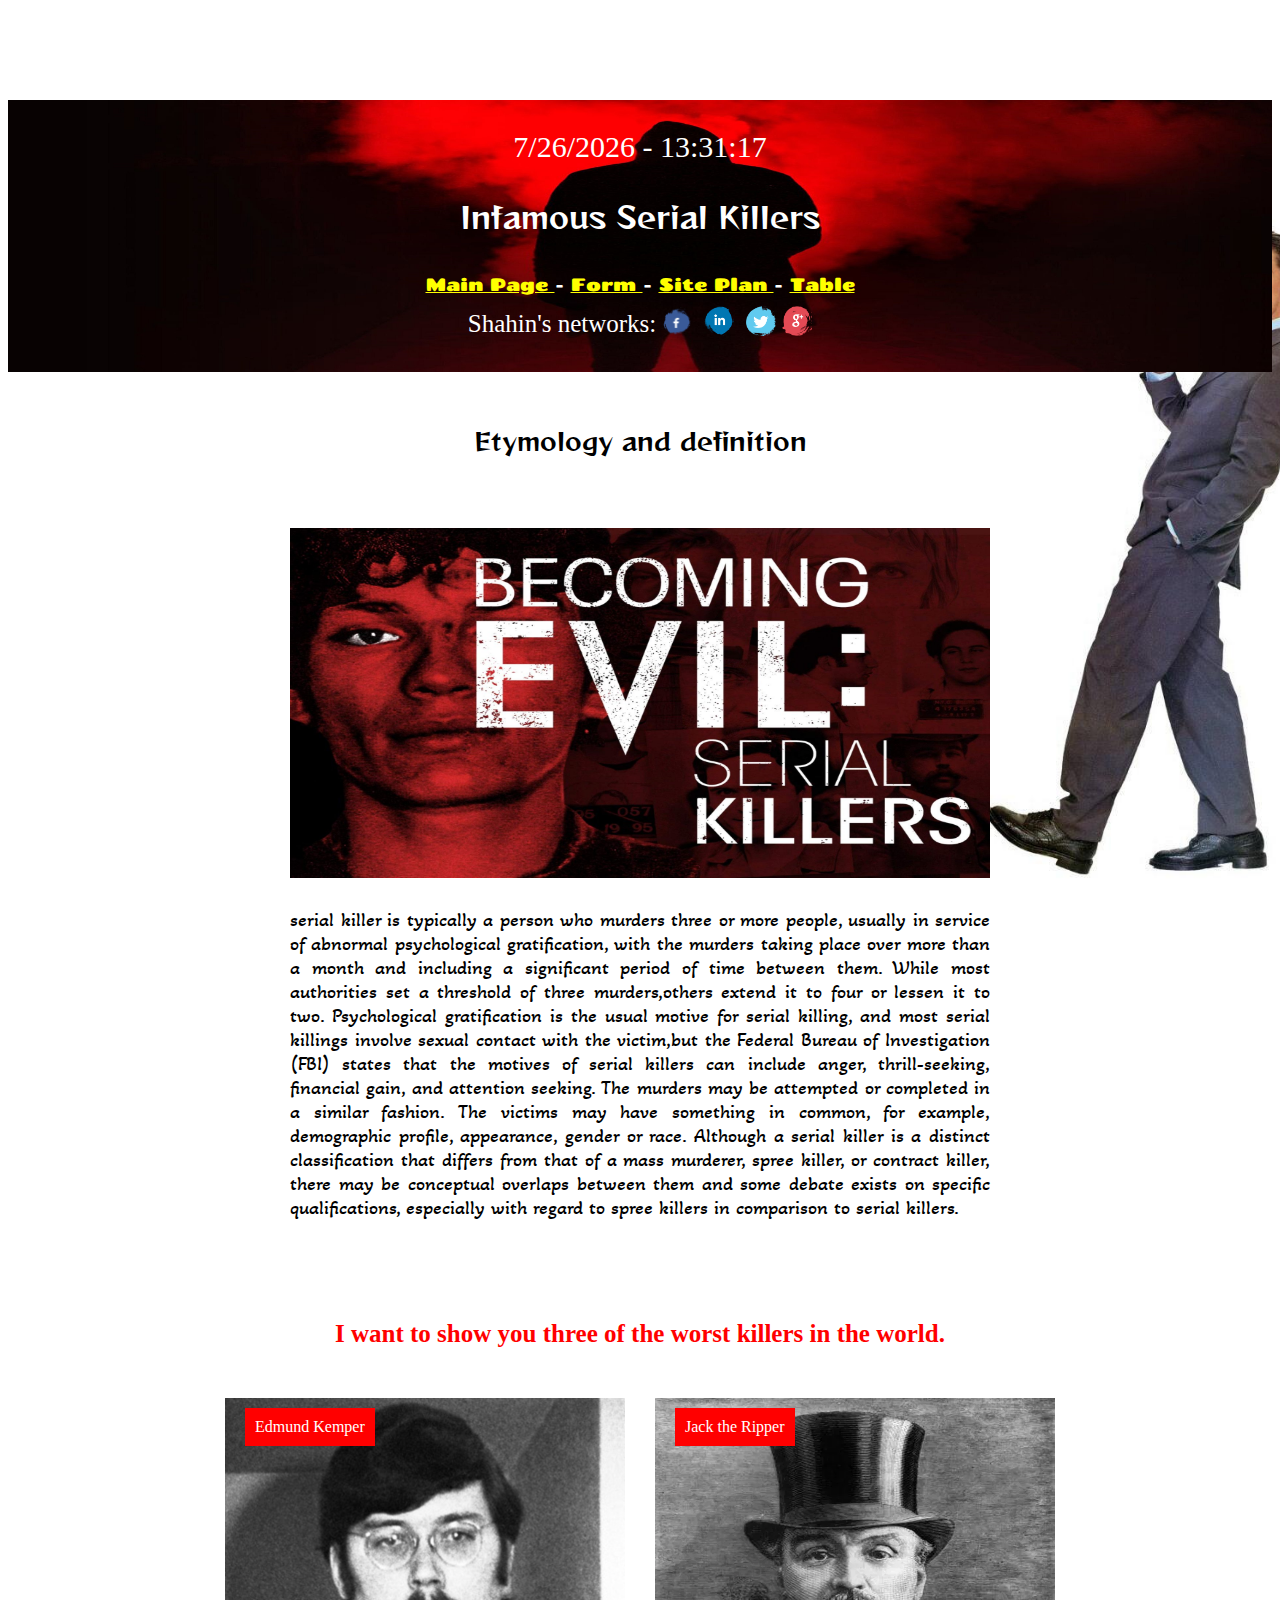
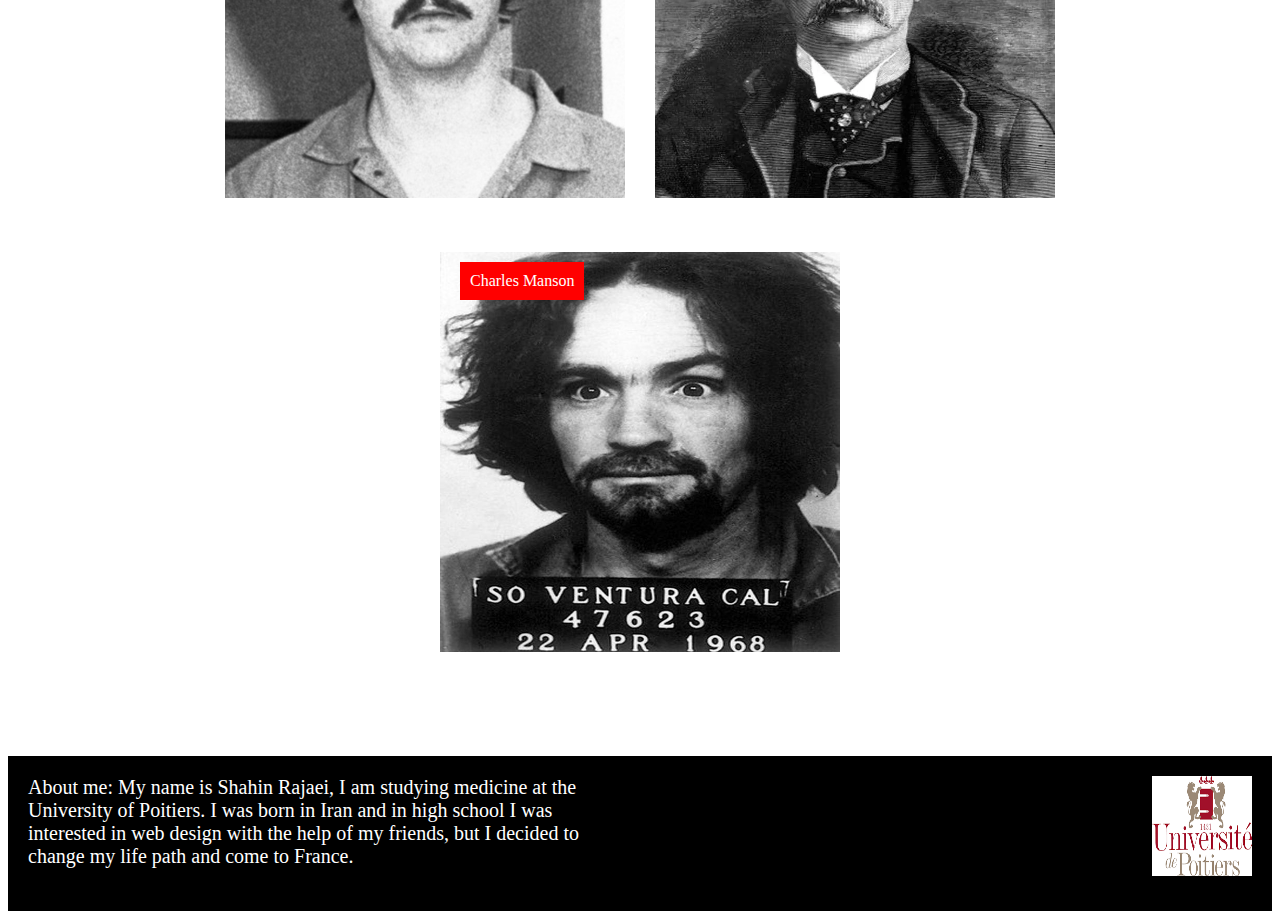
<file: index.html>
<!DOCTYPE html>
<html lang="en">
  <head>
    <meta charset="UTF-8" />
    <meta http-equiv="X-UA-Compatible" content="IE=edge" />
    <meta name="viewport" content="width=device-width, initial-scale=1.0" />
    <link
      rel="stylesheet"
      type="text/css"
      title="primary style"
      href="styles/home.css"
    />
    <!-- To change the stylesheet in firefox go to View tab and change the page style. -->
    <link
      rel="stylesheet"
      type="text/css"
      title="alternate style"
      href="styles/home-alternate.css"
    />
    <script src="javascripts/home.js"></script>
    <script src="javascripts/index.js"></script>
    <script src="javascripts/script.js"></script>
    <title>Shahin Rajaie Website</title>
  </head>
  <body onload="showTime()">
    <div class="header">
      <div id="date" class="dateAndTime"></div>
      <div class="title">
        <p id="code">Infamous Serial Killers</p>
      </div>
      <div class="pages">
        <span>
          <a href="index.html" class="pageLink"> Main Page </a>
        </span>
        <span> - </span>
        <span>
          <a href="Content/Forms/form.html" class="pageLink"> Form </a>
        </span>
        <span> - </span>
        <span>
          <a href="Content/Miscellaneous/plan.html" class="pageLink">
            Site Plan
          </a>
        </span>
        <span> - </span>
        <span>
          <a href="Content/Miscellaneous/table.html" class="pageLink">
            Table
          </a>
        </span>
      </div>
      <div class="networksContainer">
        <span> Shahin's networks: </span>
        <span>
          <button onclick="openLink('http://www.facebook.com/Rajaei.shahin')">
            <img class="icon" src="./images/facebook.png" alt="facebookIcon" />
          </button>
        </span>
        <span>
          <button
            onclick="openLink('http://linkedin.com/in/shahin-rajaei-251469168')"
          >
            <img class="icon" src="./images/linkedin.png" alt="linkedinIcon" />
          </button>
        </span>
        <span>
          <button onclick="openLink('https://twitter.com/vilsoon10')">
            <img class="icon" src="./images/twitter.png" alt="twitterIcon" />
          </button>
        </span>
        <span>
          <a href="mailto:shahin.rajaei@etu.univ-poitiers.fr"
            ><img alt="email to google" class="icon" src="images/gmail.png"
          /></a>
        </span>
      </div>
    </div>
    <div class="container">
      <div class="contentTitle">Etymology and definition</div>
      <img src="./images/title.jpg" alt="titleImage" class="titleImage" />
      <div class="description">
        serial killer is typically a person who murders three or more people,
        usually in service of abnormal psychological gratification, with the
        murders taking place over more than a month and including a significant
        period of time between them. While most authorities set a threshold of
        three murders,others extend it to four or lessen it to two.
        Psychological gratification is the usual motive for serial killing, and
        most serial killings involve sexual contact with the victim,but the
        Federal Bureau of Investigation (FBI) states that the motives of serial
        killers can include anger, thrill-seeking, financial gain, and attention
        seeking. The murders may be attempted or completed in a similar fashion.
        The victims may have something in common, for example, demographic
        profile, appearance, gender or race. Although a serial killer is a
        distinct classification that differs from that of a mass murderer, spree
        killer, or contract killer, there may be conceptual overlaps between
        them and some debate exists on specific qualifications, especially with
        regard to spree killers in comparison to serial killers.
      </div>
      <div class="imagesTitle">
        I want to show you three of the worst killers in the world.
      </div>
      <div class="images">
        <div class="singleImage">
          <a href="Content/Collection/edmund.html" class="imageButton">
            <img alt="kemberg" class="killerImage" src="./images/kemper.jpg" />
            <div class="killerName">Edmund Kemper</div>
          </a>
        </div>
        <div class="singleImage">
          <a href="Content/Collection/jack.html" class="imageButton">
            <img
              alt="jacktherip"
              class="killerImage"
              src="./images/jackTheRipper.webp"
              style="margin-left: 30px"
            />
            <div class="killerName" style="left: 50px">Jack the Ripper</div>
          </a>
        </div>
        <div class="singleImage" style="margin-top: 30px">
          <a href="Content/Collection/charles.html" class="imageButton">
            <img
              alt="charlez manson"
              class="killerImage"
              src="./images/manson.jpg"
            />
            <div class="killerName">Charles Manson</div>
          </a>
        </div>
      </div>
      <div class="footer">
        <div class="footerText">
          About me: My name is Shahin Rajaei, I am studying medicine at the
          University of Poitiers. I was born in Iran and in high school I was
          interested in web design with the help of my friends, but I decided to
          change my life path and come to France.
          <br />
          <br />
        </div>
        <div>
          <img
            src="./images/uniLogo.png"
            alt="uniLogo"
            style="height: 100px; width: 100px"
          />
        </div>
      </div>
    </div>
  </body>
</html>
</file>
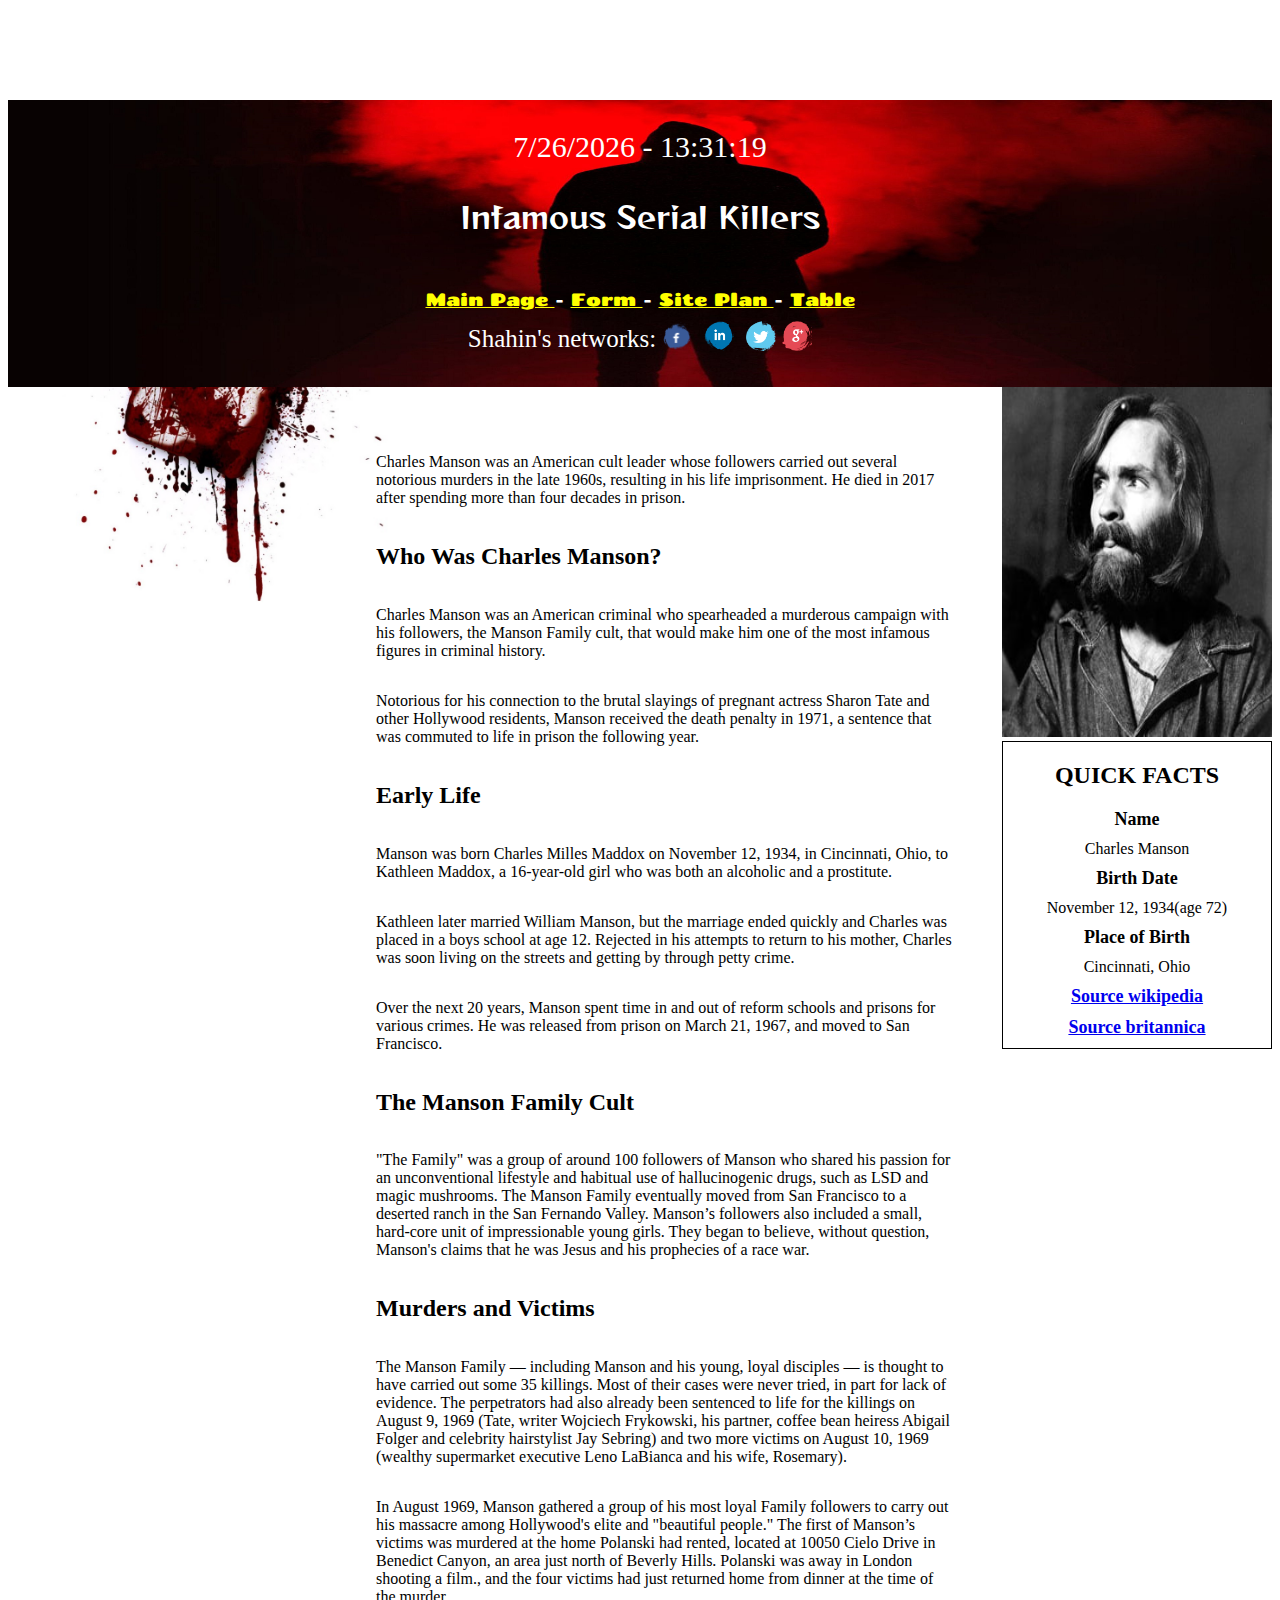
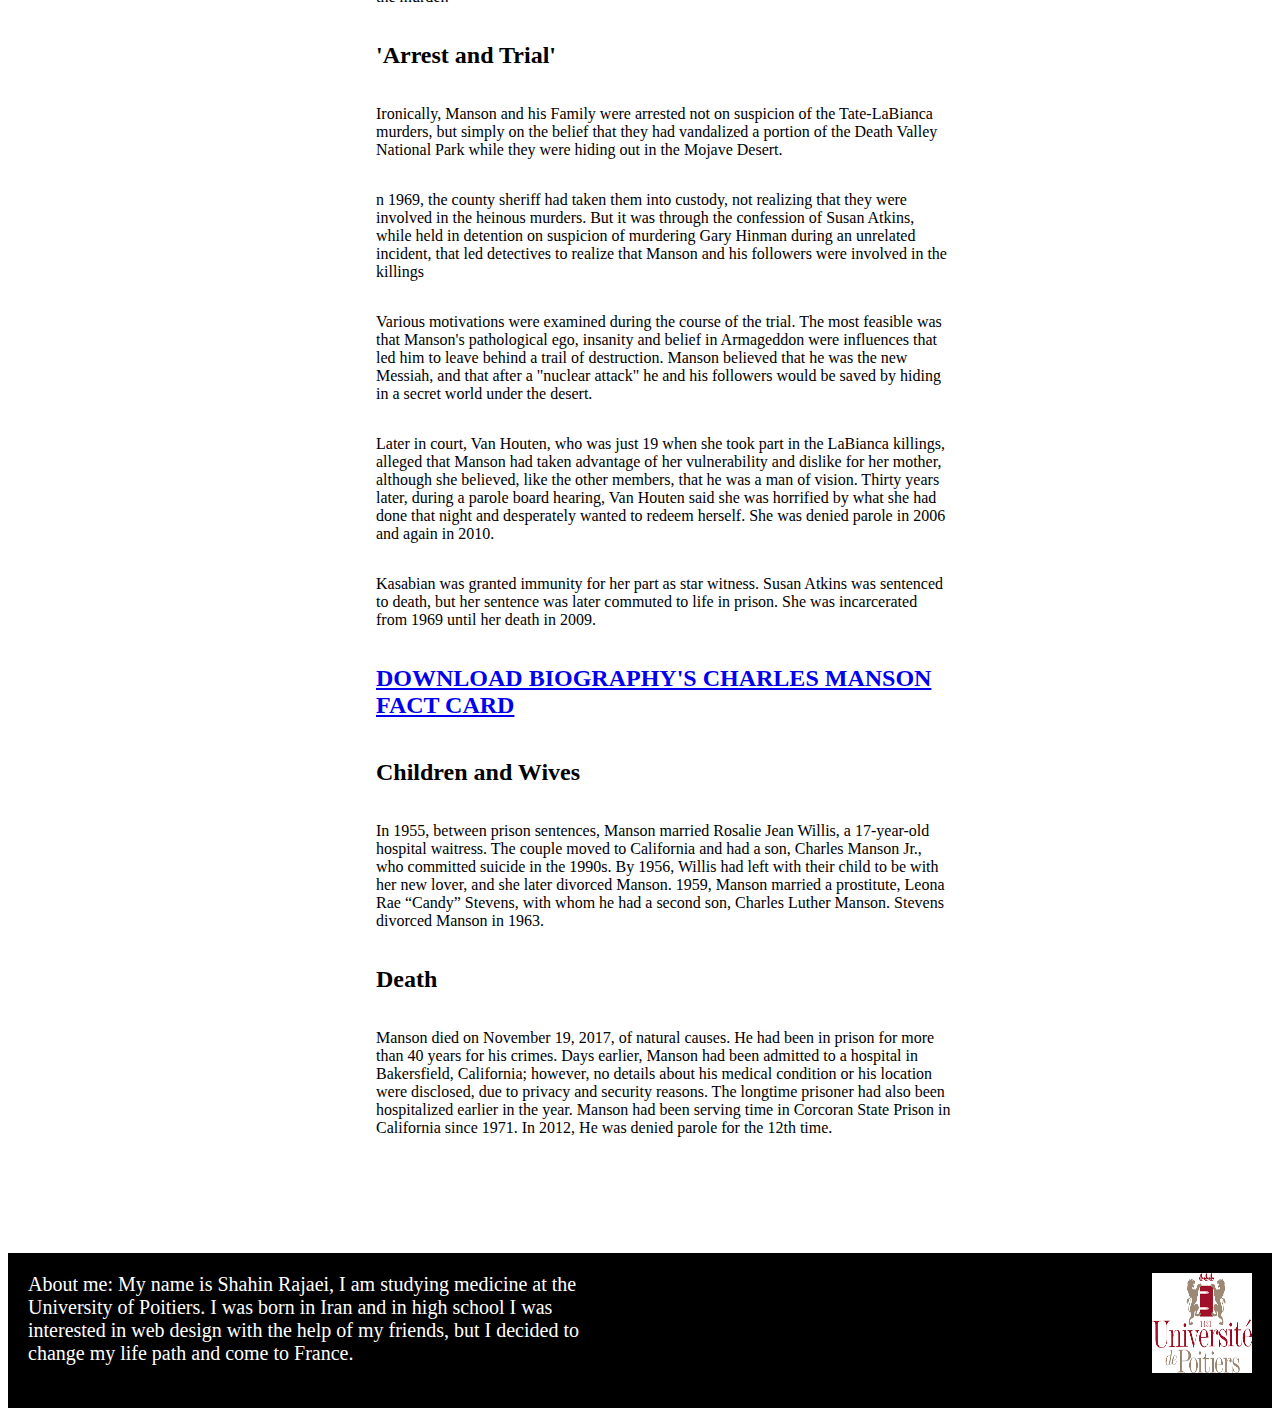
<file: Content/Collection/charles.html>
<!DOCTYPE html>
<html lang="en">
  <head>
    <meta charset="UTF-8" />
    <meta http-equiv="X-UA-Compatible" content="IE=edge" />
    <meta name="viewport" content="width=device-width, initial-scale=1.0" />
    <link rel="stylesheet" href="../../styles/content.css" />
    <script src="../../javascripts/home.js"></script>
    <script src="../../javascripts/index.js"></script>
    <title>Shahin Rajaie Website</title>
  </head>
  <body onload="showTime()">
    <div class="header">
      <div id="date" class="dateAndTime"></div>
      <div class="title">
        <p id="code">Infamous Serial Killers</p>
      </div>
      <div class="pages">
        <span>
          <a href="../../index.html" class="pageLink"> Main Page </a>
        </span>
        <span> - </span>
        <span>
          <a href="../../Content/Forms/form.html" class="pageLink"> Form </a>
        </span>
        <span> - </span>
        <span>
          <a href="../../Content/Miscellaneous/plan.html" class="pageLink">
            Site Plan
          </a>
        </span>
        <span> - </span>
        <span>
          <a href="../../Content/Miscellaneous/table.html" class="pageLink">
            Table
          </a>
        </span>
      </div>
      <script src="../../javascripts/script.js"></script>
      <div class="networksContainer">
        <span> Shahin's networks: </span>
        <span>
          <button onclick="openLink('http://www.facebook.com/Rajaei.shahin')">
            <img
              class="icon"
              src="../../images/facebook.png"
              alt="facebookIcon"
            />
          </button>
        </span>
        <span>
          <button
            onclick="openLink('http://linkedin.com/in/shahin-rajaei-251469168')"
          >
            <img
              class="icon"
              src="../../images/linkedin.png"
              alt="linkedinIcon"
            />
          </button>
        </span>
        <span>
          <button onclick="openLink('https://twitter.com/vilsoon10')">
            <img
              class="icon"
              src="../../images/twitter.png"
              alt="twitterIcon"
            />
          </button>
        </span>
        <span>
          <a href="mailto:shahin.rajaei@etu.univ-poitiers.fr"
            ><img
              alt="email to google"
              class="icon"
              src="../../images/gmail.png"
          /></a>
        </span>
      </div>
    </div>
    <div class="container">
      <div class="containerText">
        <p>
          Charles Manson was an American cult leader whose followers carried out
          several notorious murders in the late 1960s, resulting in his life
          imprisonment. He died in 2017 after spending more than four decades in
          prison.
        </p>
        <h2>Who Was Charles Manson?</h2>
        <p>
          Charles Manson was an American criminal who spearheaded a murderous
          campaign with his followers, the Manson Family cult, that would make
          him one of the most infamous figures in criminal history.
        </p>
        <p>
          Notorious for his connection to the brutal slayings of pregnant
          actress Sharon Tate and other Hollywood residents, Manson received the
          death penalty in 1971, a sentence that was commuted to life in prison
          the following year.
        </p>
        <h2>Early Life</h2>
        <p>
          Manson was born Charles Milles Maddox on November 12, 1934, in
          Cincinnati, Ohio, to Kathleen Maddox, a 16-year-old girl who was both
          an alcoholic and a prostitute.
        </p>
        <p>
          Kathleen later married William Manson, but the marriage ended quickly
          and Charles was placed in a boys school at age 12. Rejected in his
          attempts to return to his mother, Charles was soon living on the
          streets and getting by through petty crime.
        </p>
        <p>
          Over the next 20 years, Manson spent time in and out of reform schools
          and prisons for various crimes. He was released from prison on March
          21, 1967, and moved to San Francisco.
        </p>
        <h2>The Manson Family Cult</h2>
        <p>
          "The Family" was a group of around 100 followers of Manson who shared
          his passion for an unconventional lifestyle and habitual use of
          hallucinogenic drugs, such as LSD and magic mushrooms. The Manson
          Family eventually moved from San Francisco to a deserted ranch in the
          San Fernando Valley. Manson’s followers also included a small,
          hard-core unit of impressionable young girls. They began to believe,
          without question, Manson's claims that he was Jesus and his prophecies
          of a race war.
        </p>
        <h2>Murders and Victims</h2>
        <p>
          The Manson Family — including Manson and his young, loyal disciples —
          is thought to have carried out some 35 killings. Most of their cases
          were never tried, in part for lack of evidence. The perpetrators had
          also already been sentenced to life for the killings on August 9, 1969
          (Tate, writer Wojciech Frykowski, his partner, coffee bean heiress
          Abigail Folger and celebrity hairstylist Jay Sebring) and two more
          victims on August 10, 1969 (wealthy supermarket executive Leno
          LaBianca and his wife, Rosemary).
        </p>
        <p>
          In August 1969, Manson gathered a group of his most loyal Family
          followers to carry out his massacre among Hollywood's elite and
          "beautiful people." The first of Manson’s victims was murdered at the
          home Polanski had rented, located at 10050 Cielo Drive in Benedict
          Canyon, an area just north of Beverly Hills. Polanski was away in
          London shooting a film., and the four victims had just returned home
          from dinner at the time of the murder.
        </p>
        <h2>'Arrest and Trial'</h2>
        <p>
          Ironically, Manson and his Family were arrested not on suspicion of
          the Tate-LaBianca murders, but simply on the belief that they had
          vandalized a portion of the Death Valley National Park while they were
          hiding out in the Mojave Desert.
        </p>
        <p>
          n 1969, the county sheriff had taken them into custody, not realizing
          that they were involved in the heinous murders. But it was through the
          confession of Susan Atkins, while held in detention on suspicion of
          murdering Gary Hinman during an unrelated incident, that led
          detectives to realize that Manson and his followers were involved in
          the killings
        </p>
        <p>
          Various motivations were examined during the course of the trial. The
          most feasible was that Manson's pathological ego, insanity and belief
          in Armageddon were influences that led him to leave behind a trail of
          destruction. Manson believed that he was the new Messiah, and that
          after a "nuclear attack" he and his followers would be saved by hiding
          in a secret world under the desert.
        </p>
        <p>
          Later in court, Van Houten, who was just 19 when she took part in the
          LaBianca killings, alleged that Manson had taken advantage of her
          vulnerability and dislike for her mother, although she believed, like
          the other members, that he was a man of vision. Thirty years later,
          during a parole board hearing, Van Houten said she was horrified by
          what she had done that night and desperately wanted to redeem herself.
          She was denied parole in 2006 and again in 2010.
        </p>
        <p>
          Kasabian was granted immunity for her part as star witness. Susan
          Atkins was sentenced to death, but her sentence was later commuted to
          life in prison. She was incarcerated from 1969 until her death in
          2009.
        </p>
        <a
          href="https://images.saymedia-content.com/.image/cs_srgb,dpr_1.0,q_80/MTY2NzA1NzY1NzkxMzExMTQw/charlesmanson_facts_desktop.jpg"
          class="imageButton"
        >
          <h2 class="killerName">
            DOWNLOAD BIOGRAPHY'S CHARLES MANSON FACT CARD
          </h2>
        </a>
        <h2>Children and Wives</h2>
        <p>
          In 1955, between prison sentences, Manson married Rosalie Jean Willis,
          a 17-year-old hospital waitress. The couple moved to California and
          had a son, Charles Manson Jr., who committed suicide in the 1990s. By
          1956, Willis had left with their child to be with her new lover, and
          she later divorced Manson. 1959, Manson married a prostitute, Leona
          Rae “Candy” Stevens, with whom he had a second son, Charles Luther
          Manson. Stevens divorced Manson in 1963.
        </p>
        <h2>Death</h2>
        <p>
          Manson died on November 19, 2017, of natural causes. He had been in
          prison for more than 40 years for his crimes. Days earlier, Manson had
          been admitted to a hospital in Bakersfield, California; however, no
          details about his medical condition or his location were disclosed,
          due to privacy and security reasons. The longtime prisoner had also
          been hospitalized earlier in the year. Manson had been serving time in
          Corcoran State Prison in California since 1971. In 2012, He was denied
          parole for the 12th time.
        </p>
      </div>
      <div class="rightPane">
        <img
          src="../../images/charles_manson.jpg"
          alt="kemperImage"
          style="height: 350px; width: 270px"
        />
        <div class="info">
          <h2>QUICK FACTS</h2>
          <div class="infoTitle">Name</div>
          <div class="infoDetail">Charles Manson</div>
          <div class="infoTitle">Birth Date</div>
          <div class="infoDetail">November 12, 1934(age 72)</div>
          <div class="infoTitle">Place of Birth</div>
          <div class="infoDetail">Cincinnati, Ohio</div>
          <a
            href="https://en.wikipedia.org/wiki/Charles_Manson"
            class="imageButton"
          >
            <div class="infoTitle">Source wikipedia</div>
          </a>
          <a
            href="https://www.britannica.com/biography/Charles-Manson"
            class="imageButton"
          >
            <div class="infoTitle">Source britannica</div>
          </a>
        </div>
      </div>
    </div>
    <div class="footer">
      <div class="footerText">
        About me: My name is Shahin Rajaei, I am studying medicine at the
        University of Poitiers. I was born in Iran and in high school I was
        interested in web design with the help of my friends, but I decided to
        change my life path and come to France.
        <br />
        <br />
      </div>
      <div>
        <img
          src="../../images/uniLogo.png"
          alt="uniLogo"
          style="height: 100px; width: 100px"
        />
      </div>
    </div>
  </body>
</html>
</file>
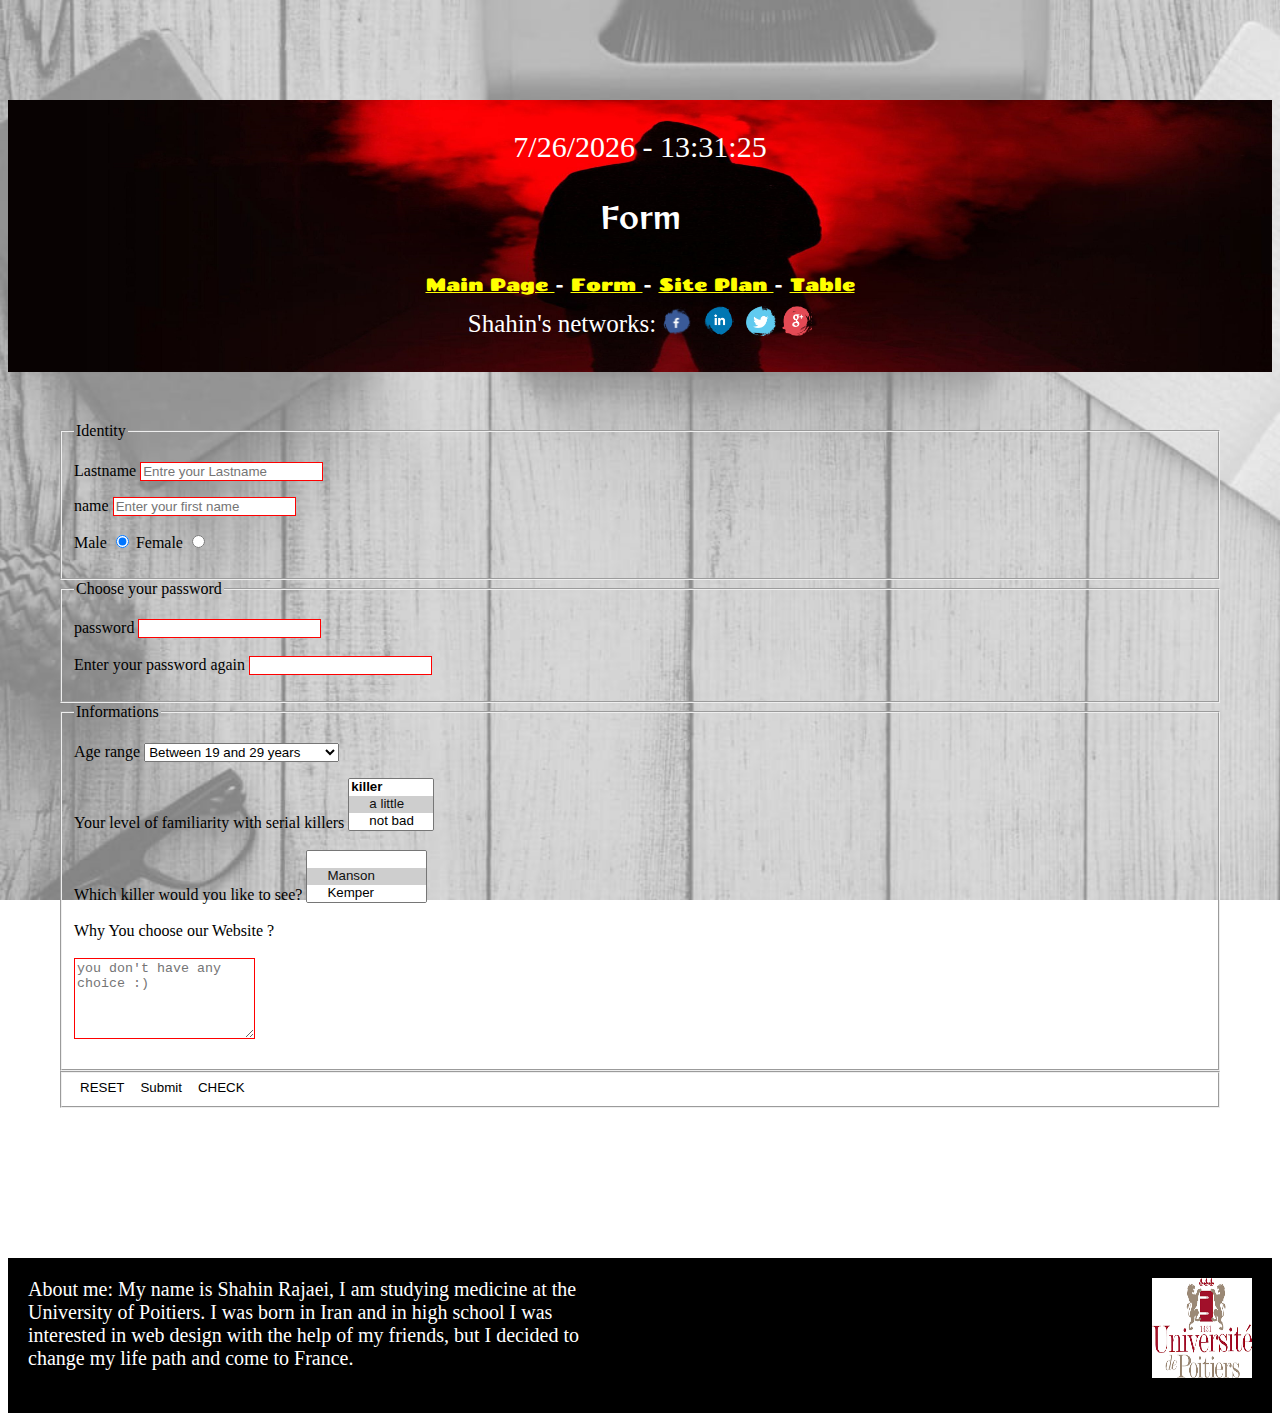
<file: Content/Forms/form.html>
<!DOCTYPE html>
<html xmlns="http://www.w3.org/1999/xhtml" xml:lang="fr" lang="fr">
  <head>
    <meta charset="UTF-8" />
    <meta http-equiv="X-UA-Compatible" content="IE=edge" />
    <meta name="viewport" content="width=device-width, initial-scale=1.0" />
    <link rel="stylesheet" href="../../styles/form.css" />
    <script src="../../javascripts/home.js"></script>
    <script src="../../javascripts/script.js"></script>
    <script src="../../javascripts/index.js"></script>
    <title>Shahin Rajaie Website</title>
  </head>
  <body onload="showTime()">
    <div class="header">
      <div id="date" class="dateAndTime"></div>
      <div class="title">
        <p id="code">Form</p>
      </div>
      <div class="pages">
        <span>
          <a href="../../index.html" class="pageLink"> Main Page </a>
        </span>
        <span> - </span>
        <span>
          <a href="../../Content/Forms/form.html" class="pageLink"> Form </a>
        </span>
        <span> - </span>
        <span>
          <a href="../../Content/Miscellaneous/plan.html" class="pageLink">
            Site Plan
          </a>
        </span>
        <span> - </span>
        <span>
          <a href="../../Content/Miscellaneous/table.html" class="pageLink">
            Table
          </a>
        </span>
      </div>
      <script src="../../javascripts/script.js"></script>
      <div class="networksContainer">
        <span> Shahin's networks: </span>
        <span>
          <button onclick="openLink('http://www.facebook.com/Rajaei.shahin')">
            <img
              class="icon"
              src="../../images/facebook.png"
              alt="facebookIcon"
            />
          </button>
        </span>
        <span>
          <button
            onclick="openLink('http://linkedin.com/in/shahin-rajaei-251469168')"
          >
            <img
              class="icon"
              src="../../images/linkedin.png"
              alt="linkedinIcon"
            />
          </button>
        </span>
        <span>
          <button onclick="openLink('https://twitter.com/vilsoon10')">
            <img
              class="icon"
              src="../../images/twitter.png"
              alt="twitterIcon"
            />
          </button>
        </span>
        <span>
          <a href="mailto:shahin.rajaei@etu.univ-poitiers.fr"
            ><img class="icon" src="../../images/gmail.png"
          /></a>
        </span>
      </div>
    </div>

    <div class="content-container">
      <form id="id_form">
        <fieldset>
          <legend>Identity</legend>

          <p>
            <label for="id_nom"> Lastname </label>
            <input
              id="id_nom"
              name="last Name"
              type="text"
              placeholder="Entre your Lastname"
              class="require"
              required
            />
          </p>
          <p>
            <label for="id_prenom"> name </label>
            <input
              id="id_prenom"
              name="first Name"
              type="text"
              placeholder="Enter your first name"
              class="require"
              required
            />
          </p>
          <p>
            <label for="id_homme"> Male </label>
            <input
              id="id_homme"
              type="radio"
              checked="checked"
              name="sex"
              value="male"
            />
            <label for="id_femme"> Female </label>
            <input id="id_femme" type="radio" name="sex" value="female" />
          </p>
        </fieldset>
        <fieldset>
          <legend>Choose your password</legend>
          <p>
            <label for="id_pwd"> password </label>
            <input
              id="id_pwd"
              name="password"
              type="password"
              class="require"
              required
            />
            <br />
            <br />
            <label for="id_pwd1"> Enter your password again </label>
            <input
              id="id_pwd1"
              name="password repeat"
              type="password"
              class="require"
              required
            />
          </p>
        </fieldset>

        <fieldset>
          <legend>Informations</legend>

          <div>
            <p>
              <label for="id_trancheage"> Age range </label>
              <select name="age" id="id_trancheage" size="1">
                <option value="Under 18">Under 18</option>
                <option value="Between 19 and 29 years" selected="selected">
                  Between 19 and 29 years
                </option>
                <option value="Between 30 and 59 years old">
                  Between 30 and 59 years old
                </option>
                <option value="Over 60">Over 60</option>
              </select>
            </p>
            <p>
              <label for="killers">
                Your level of familiarity with serial killers
              </label>
              <select
                id="killers"
                name="Your level of familiarity with serial killers"
                size="3"
                multiple="multiple"
              >
                <optgroup label="killer">
                  <option value="a little" selected="selected">a little</option>
                  <option value="not bad">not bad</option>
                  <option value="normal">normal</option>
                  <option value="very much">very much</option>
                </optgroup>
              </select>
              <br />
              <br />
              <label for="killers"> Which killer would you like to see? </label>
              <select
                id="killers"
                name="Which killer would you like to see?"
                size="3"
                multiple="multiple"
              >
                <optgroup>
                  <option value="Manson" selected="selected">Manson</option>
                  <option value="Kemper">Kemper</option>
                  <option value="Jack The Ripper">Jack The Ripper</option>
                  <option value="No one">No one</option>
                </optgroup>
              </select>

              <br />
              <br />
              <label for="id_explication"> Why You choose our Website ? </label>
              <br />
              <br />
              <textarea
                id="id_explication"
                name="Why You choose our Website ?"
                rows="5"
                cols="20"
                placeholder="you don't have any choice :) "
                class="require"
                required
              ></textarea>
            </p>
          </div>
        </fieldset>

        <fieldset>
          <button type="reset">RESET</button>
          <button type="button" onclick="saveData()">Submit</button>
          <button type="button" onclick="validateData()">CHECK</button>
        </fieldset>
      </form>

      <div class="form-error-div" id="form-error"></div>
      <div id="form-result"></div>
    </div>

    <div class="footer">
      <div class="footerText">
        About me: My name is Shahin Rajaei, I am studying medicine at the
        University of Poitiers. I was born in Iran and in high school I was
        interested in web design with the help of my friends, but I decided to
        change my life path and come to France.
        <br />
        <br />
      </div>
      <div>
        <img
          src="../../images/uniLogo.png"
          alt="uniLogo"
          style="height: 100px; width: 100px"
        />
      </div>
    </div>
  </body>
</html>
</file>
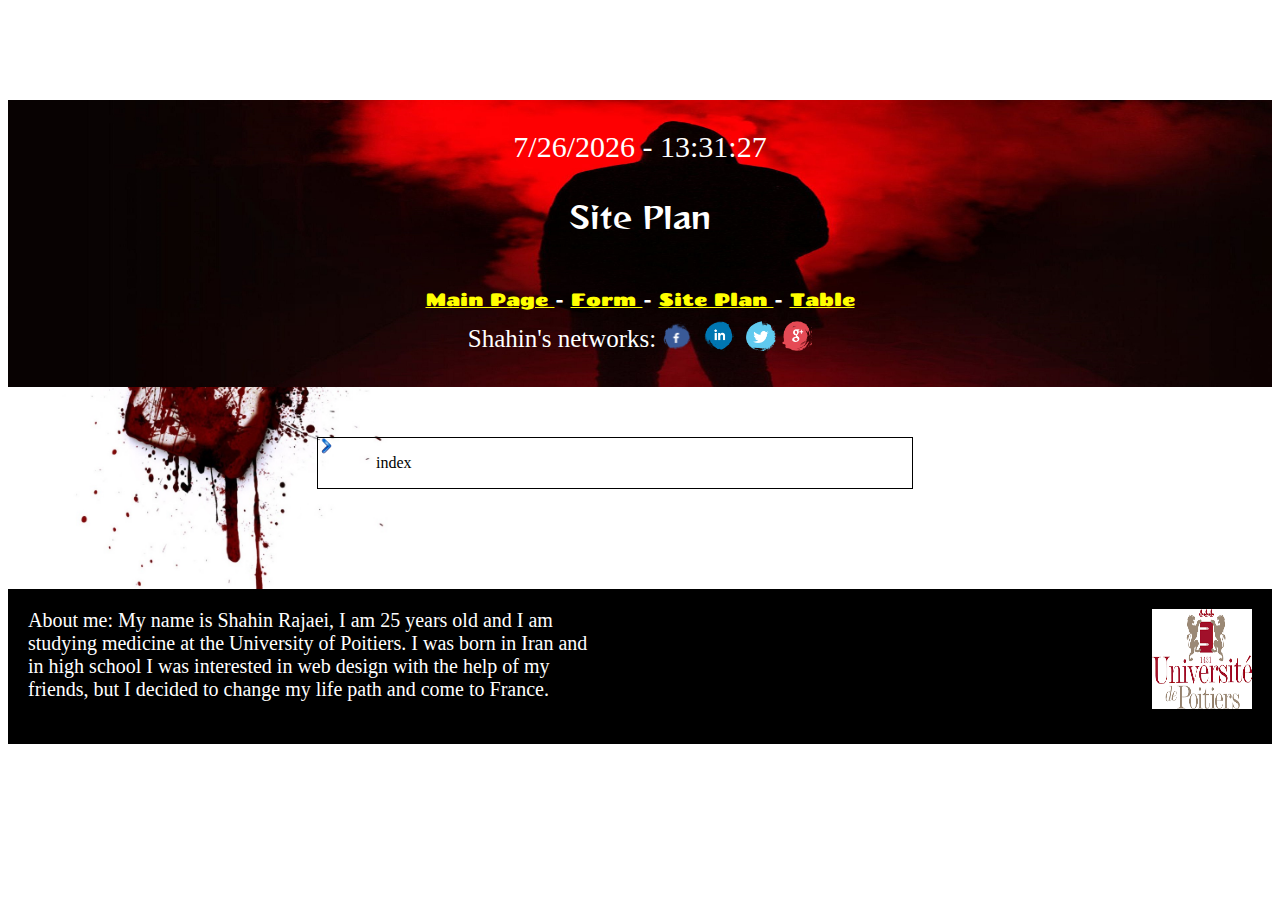
<file: Content/Miscellaneous/plan.html>
<!DOCTYPE html>
<html lang="en">
  <head>
    <meta charset="UTF-8" />
    <meta http-equiv="X-UA-Compatible" content="IE=edge" />
    <meta name="viewport" content="width=device-width, initial-scale=1.0" />
    <link rel="stylesheet" href="../../styles/plan.css" />
    <script src="../../javascripts/home.js"></script>
    <script src="../../javascripts/plan.js"></script>
    <script src="../../javascripts/index.js"></script>

    <title>Shahin Rajaie Website</title>
  </head>
  <body onload="showTime()">
    <div class="header">
      <div id="date" class="dateAndTime"></div>
      <div class="title">
        <p id="code">Site Plan</p>
      </div>
      <div class="pages">
        <span>
          <a href="../../index.html" class="pageLink"> Main Page </a>
        </span>
        <span> - </span>
        <span>
          <a href="../../Content/Forms/form.html" class="pageLink"> Form </a>
        </span>
        <span> - </span>
        <span>
          <a href="../../Content/Miscellaneous/plan.html" class="pageLink">
            Site Plan
          </a>
        </span>
        <span> - </span>
        <span>
          <a href="../../Content/Miscellaneous/table.html" class="pageLink">
            Table
          </a>
        </span>
      </div>
      <div class="networksContainer">
        <span> Shahin's networks: </span>
        <span>
          <button onclick="openLink('http://www.facebook.com/Rajaei.shahin')">
            <img
              class="icon"
              src="../../images/facebook.png"
              alt="facebookIcon"
            />
          </button>
        </span>
        <span>
          <button
            onclick="openLink('http://linkedin.com/in/shahin-rajaei-251469168')"
          >
            <img
              class="icon"
              src="../../images/linkedin.png"
              alt="linkedinIcon"
            />
          </button>
        </span>
        <span>
          <button onclick="openLink('https://twitter.com/vilsoon10')">
            <img
              class="icon"
              src="../../images/twitter.png"
              alt="twitterIcon"
            />
          </button>
        </span>
        <span>
          <a href="mailto:shahin.rajaei@etu.univ-poitiers.fr"
            ><img class="icon" src="../../images/gmail.png"
          /></a>
        </span>
      </div>
    </div>
    <div class="container">
      <div class="containerText">
        <ul>
          <a class="imageButton">
            <div
              style="display: block"
              onclick="handleStyle('i1'); handleStyle('i9');"
              class="indexTitle"
            >
              index
            </div>
          </a>
        </ul>
        <div id="i1" style="display: none">
          <ul>
            <a onclick="handleStyle('i2');" class="imageButton">
              <div class="indexTitle">/Content</div>
            </a>
            <ul id="i2" style="display: none">
              <a class="imageButton">
                <div onclick="handleStyle('i3')" class="indexTitle">
                  /Collection
                </div>
              </a>
              <ul id="i3" style="display: none">
                <a class="imageButton">
                  <div class="killerName">Charles Manson</div>
                </a>
                <a class="imageButton">
                  <div class="killerName">Edmund Kemper</div>
                </a>
                <a class="imageButton">
                  <div class="killerName">jackTheRipper</div>
                </a>
              </ul>
            </ul>
            <ul id="i2" style="display: none">
              <a class="imageButton">
                <div onclick="handleStyle('i4')" class="indexTitle">/Forms</div>
              </a>
              <ul id="i4" style="display: none">
                <a class="imageButton">
                  <div class="killerName">form</div>
                </a>
              </ul>
            </ul>
            <ul id="i2" style="display: none">
              <a class="imageButton">
                <div onclick="handleStyle('i5')" class="indexTitle">
                  /Miscellaneous
                </div>
              </a>
              <ul id="i5" style="display: none">
                <a class="imageButton">
                  <div class="killerName">plan</div>
                  <div class="killerName">table</div>
                </a>
              </ul>
            </ul>
          </ul>
          <ul id="i9" style="display: none">
            <a class="imageButton">
              <div onclick="handleStyle('i6')" class="indexTitle">/fonts</div>
            </a>
            <ul id="i6" style="display: none">
              <a class="imageButton">
                <div class="killerName">AkayaTelivigala-Regular</div>
                <div class="killerName">Chango-Regular</div>
                <div class="killerName">ReggaeOne-Regular</div>
              </a>
            </ul>
          </ul>
          <ul id="i9" style="display: none">
            <a class="imageButton">
              <div onclick="handleStyle('i7')" class="indexTitle">/images</div>
            </a>
            <ul id="i7" style="display: none">
              <a class="imageButton">
                <div class="killerName">arrow.png</div>
                <div class="killerName">bcg.JPG</div>
                <div class="killerName">charles_manson.jpg</div>
                <div class="killerName">facebook.png</div>
                <div class="killerName">form-background.jpg</div>
                <div class="killerName">gmail.png</div>
                <div class="killerName">header.jpg</div>
                <div class="killerName">jack.jpg</div>
                <div class="killerName">jackTheRipper.webp</div>
                <div class="killerName">kemper.jpg</div>
                <div class="killerName">kemper2.jpg</div>
                <div class="killerName">knife.jpg</div>
                <div class="killerName">linkedin.png</div>
                <div class="killerName">manson.jpg</div>
                <div class="killerName">people.jpg</div>
                <div class="killerName">title.jpg</div>
                <div class="killerName">twitter.png</div>
                <div class="killerName">uniLogo.png</div>
              </a>
            </ul>
          </ul>
          <ul id="i9" style="display: none">
            <a class="imageButton">
              <div onclick="handleStyle('i8')" class="indexTitle">
                /javascripts
              </div>
            </a>
            <ul id="i8" style="display: none">
              <a class="imageButton">
                <div class="killerName">home.js</div>
                <div class="killerName">index.js</div>
                <div class="killerName">plan.js</div>
                <div class="killerName">script.js</div>
              </a>
            </ul>
          </ul>
          <ul id="i9" style="display: none">
            <a class="imageButton">
              <div onclick="handleStyle('i10')" class="indexTitle">/styles</div>
            </a>
            <ul id="i10" style="display: none">
              <a class="imageButton">
                <div class="killerName">content.css</div>
                <div class="killerName">form.css</div>
                <div class="killerName">home.css</div>
                <div class="killerName">index.css</div>
                <div class="killerName">plan.css</div>
                <div class="killerName">table.css</div>
              </a>
            </ul>
          </ul>
        </div>
      </div>
    </div>
    <div class="footer">
      <div class="footerText">
        About me: My name is Shahin Rajaei, I am 25 years old and I am studying
        medicine at the University of Poitiers. I was born in Iran and in high
        school I was interested in web design with the help of my friends, but I
        decided to change my life path and come to France.
        <br />
        <br />
      </div>
      <div>
        <img
          src="../../images/uniLogo.png"
          alt="uniLogo"
          style="height: 100px; width: 100px"
        />
      </div>
    </div>
  </body>
</html>
</file>
<file: styles/home.css>
.header {
  background-image: url("../images/header.jpg");
  background-size: cover;
  margin-top: 100px;
  z-index: 10;
  position: sticky;
  display: flex;
  flex-direction: column;
  top: 0;
  background-color: darkgray;
  color: white;
  padding: 30px;
  text-align: center;
  font-size: 30px;
}

.title {
  margin-bottom: 5px;
  font-family: Oi;
}

.pages {
  margin-bottom: 10px;
  font-family: Chango;
  font-size: 18px;
}

.pageLink {
  color: yellow;
}

body {
  background-image: url("../images/bcg.JPG");
  background-size: cover;
  background-attachment: fixed;
}

.contentTitle {
  font-size: 25px;
  font-family: Oi;
  margin-top: 50px;
  text-align: center;
}

button {
  background-color: transparent;
  outline: none;
  border: 0;
  cursor: pointer;
}

.icon {
  height: 30px;
  width: 30px;
}

.container {
  display: flex;
  /* justify-content: center; */
  flex-direction: column;
  align-items: center;
}

.titleImage {
  height: 350px;
  width: 700px;
  margin-top: 70px;
}

.description {
  text-align: justify;
  font-family: Akaya;
  margin-top: 30px;
  font-size: 20px;
  width: 700px;
}

.networksContainer {
  font-size: 25px;
  background-color: transparent;
  display: flex;
  justify-content: center;
  align-items: center;
}

.imagesTitle {
  margin-top: 100px;
  margin-bottom: 30px;
  font-size: 25px;
  font-weight: bold;
  color: red;
}

.images {
  display: flex;
  width: 900px;
  justify-content: center;
  flex-wrap: wrap;
}

.imageButton {
  display: block;
  margin-top: 20px;
  position: relative;
  border-radius: 7px;
  background-color: transparent;
}

.singleImage {
  position: relative;
}

.killerName {
  background-color: red;
  color: white;
  padding: 10px;
  position: absolute;
  top: 10px;
  left: 20px;
}

.killerImage {
  height: 400px;
  width: 400px;
}

.footer {
  display: flex;
  justify-content: space-between;
  background-color: black;
  color: white;
  min-height: 100px;
  padding: 20px;
  margin-bottom: -50px;
  font-size: 20px;
  margin-top: 100px;
  /* width: 700px; */
}

.footerText {
  display: flex;
  flex: 0.5;
}

@font-face {
  font-family: "Akaya";
  src: url(../fonts/AkayaTelivigala-Regular.ttf) format("truetype");
  font-weight: normal;
}

@font-face {
  font-family: "Oi";
  src: url(../fonts/ReggaeOne-Regular.ttf) format("truetype");
  font-weight: normal;
}

@font-face {
  font-family: "Chango";
  src: url(../fonts/Chango-Regular.ttf) format("truetype");
}

.require:invalid {
  border: 1px red solid;
}
</file>
<file: styles/home-alternate.css>
.header {
  background-color: black;
  background-size: cover;
  margin-top: 100px;
  z-index: 10;
  position: sticky;
  display: flex;
  flex-direction: column;
  top: 0;
  color: white;
  padding: 30px;
  text-align: center;
  font-size: 36px;
}

.title {
  margin-bottom: 5px;
  font-family: Oi;
}

.pages {
  margin-bottom: 10px;
  font-family: Chango;
  font-size: 26px;
}

.pageLink {
  color: yellow;
}

body {
  background-size: cover;
  background-attachment: fixed;
  background-color: #56b4e9;
}

.contentTitle {
  font-size: 31px;
  font-family: Oi;
  margin-top: 50px;
  text-align: center;
}

button {
  background-color: transparent;
  outline: none;
  border: 0;
  cursor: pointer;
}

.icon {
  height: 30px;
  width: 30px;
}

.container {
  display: flex;
  /* justify-content: center; */
  flex-direction: column;
  align-items: center;
}

.titleImage {
  height: 350px;
  width: 700px;
  margin-top: 70px;
}

.description {
  text-align: justify;
  font-family: Akaya;
  margin-top: 30px;
  font-size: 23px;
  width: 700px;
}

.networksContainer {
  font-size: 31px;
  background-color: transparent;
  display: flex;
  justify-content: center;
  align-items: center;
}

.imagesTitle {
  margin-top: 100px;
  margin-bottom: 30px;
  font-size: 31px;
  font-weight: bold;
  color: red;
}

.images {
  display: flex;
  width: 900px;
  justify-content: center;
  flex-wrap: wrap;
}

.imageButton {
  display: block;
  margin-top: 20px;
  position: relative;
  border-radius: 7px;
  background-color: transparent;
}

.singleImage {
  position: relative;
}

.killerName {
  background-color: red;
  color: white;
  padding: 10px;
  position: absolute;
  top: 10px;
  left: 20px;
}

.killerImage {
  height: 400px;
  width: 400px;
}

.footer {
  display: flex;
  justify-content: space-between;
  background-color: black;
  color: white;
  min-height: 100px;
  padding: 20px;
  margin-bottom: -50px;
  font-size: 26px;
  margin-top: 100px;
  /* width: 700px; */
}

.footerText {
  display: flex;
  flex: 0.5;
}

@font-face {
  font-family: "Akaya";
  src: url(../fonts/AkayaTelivigala-Regular.ttf) format("truetype");
  font-weight: normal;
}

@font-face {
  font-family: "Oi";
  src: url(../fonts/ReggaeOne-Regular.ttf) format("truetype");
  font-weight: normal;
}

@font-face {
  font-family: "Chango";
  src: url(../fonts/Chango-Regular.ttf) format("truetype");
}

.require:invalid {
  border: 1px red solid;
}
</file>
<file: styles/content.css>
.header {
  background-image: url("../images/header.jpg");
  background-size: cover;
  display: flex;
  margin-top: 100px;
  flex-direction: column;
  z-index: 10;
  position: sticky;
  top: 0;
  background-color: darkgray;
  color: white;
  padding: 30px;
  text-align: center;
  font-size: 30px;
}

.pages {
  margin-bottom: 10px;
  font-family: Chango;
  font-size: 18px;
}

.pageLink {
  color: yellow;
}

p {
  /* font-size: 20px; */
}

.title {
  margin-bottom: 20px;
  font-family: Oi;
}

body {
  background-image: url("../images/knife.jpg");
  background-size: contain;
  background-repeat: no-repeat;
  background-attachment: fixed;
}

.contentTitle {
  font-size: 25px;
  font-family: Oi;
  margin-top: 50px;
  text-align: center;
}

button {
  background-color: transparent;
  outline: none;
  border: 0;
  cursor: pointer;
}

.icon {
  height: 30px;
  width: 30px;
}

.container {
  display: flex;
  justify-content: flex-end;
  /* flex-direction: column; */
  /* align-self: center; */
  /* background-color: red; */
  /* align-items: center; */
}
.containerText {
  margin-top: 50px;
  display: flex;
  flex-direction: column;
  width: 45vw;
  margin-right: 50px;
}

.titleImage {
  height: 350px;
  width: 700px;
  margin-top: 70px;
}

.info {
  display: flex;
  flex-direction: column;
  align-items: center;
  border: 1px solid black;
}

.infoTitle {
  margin-bottom: 10px;
  font-size: 18px;
  font-weight: bold;
}

.infoDetail {
  margin-bottom: 10px;
}

.networksContainer {
  font-size: 25px;
  background-color: transparent;
  display: flex;
  justify-content: center;
  align-items: center;
}

.footer {
  display: flex;
  justify-content: space-between;
  background-color: black;
  color: white;
  min-height: 100px;
  padding: 20px;
  /* margin-bottom: -50px; */
  font-size: 20px;
  margin-top: 100px;
  /* width: 700px; */
}

.footerText {
  display: flex;
  flex: 0.5;
}

@font-face {
  font-family: "Akaya";
  src: url(../fonts/AkayaTelivigala-Regular.ttf) format("truetype");
  font-weight: normal;
}

@font-face {
  font-family: "Oi";
  src: url(../fonts/ReggaeOne-Regular.ttf) format("truetype");
  font-weight: normal;
}

@font-face {
  font-family: "Chango";
  src: url(../fonts/Chango-Regular.ttf) format("truetype");
}
</file>
<file: styles/form.css>
.header {
  background-image: url("../images/header.jpg");
  background-size: cover;
  margin-top: 100px;
  z-index: 10;
  position: sticky;
  display: flex;
  flex-direction: column;
  top: 0;
  background-color: darkgray;
  color: white;
  padding: 30px;
  text-align: center;
  font-size: 30px;
}

.form-error-div {
  color: red;
}

.title {
  margin-bottom: 5px;
  font-family: Oi;
}

.pages {
  margin-bottom: 10px;
  font-family: Chango;
  font-size: 18px;
}

.pageLink {
  color: yellow;
}

.content-container {
  padding: 50px;
}

body {
  background-image: url("../images/form-background.jpg");
  background-size: cover;
  background-attachment: fixed;
}

.contentTitle {
  font-size: 25px;
  font-family: Oi;
  margin-top: 50px;
  text-align: center;
}

button {
  background-color: transparent;
  outline: none;
  border: 0;
  cursor: pointer;
}

.icon {
  height: 30px;
  width: 30px;
}

.container {
  display: flex;
  /* justify-content: center; */
  flex-direction: column;
  align-items: center;
}

.titleImage {
  height: 350px;
  width: 700px;
  margin-top: 70px;
}

.description {
  text-align: justify;
  font-family: Akaya;
  margin-top: 30px;
  font-size: 20px;
  width: 700px;
}

.networksContainer {
  font-size: 25px;
  background-color: transparent;
  display: flex;
  justify-content: center;
  align-items: center;
}

.imagesTitle {
  margin-top: 100px;
  margin-bottom: 30px;
  font-size: 25px;
  font-weight: bold;
  color: red;
}

.images {
  display: flex;
  width: 900px;
  justify-content: center;
  flex-wrap: wrap;
}

.imageButton {
  display: block;
  margin-top: 20px;
  position: relative;
  border-radius: 7px;
  background-color: transparent;
}

.singleImage {
  position: relative;
}

.killerName {
  background-color: red;
  color: white;
  padding: 10px;
  position: absolute;
  top: 10px;
  left: 20px;
}

.killerImage {
  height: 400px;
  width: 400px;
}

.footer {
  display: flex;
  justify-content: space-between;
  background-color: black;
  color: white;
  min-height: 100px;
  padding: 20px;
  margin-bottom: -50px;
  font-size: 20px;
  margin-top: 100px;
  /* width: 700px; */
}

.footerText {
  display: flex;
  flex: 0.5;
}

@font-face {
  font-family: "Akaya";
  src: url(../fonts/AkayaTelivigala-Regular.ttf) format("truetype");
  font-weight: normal;
}

@font-face {
  font-family: "Oi";
  src: url(../fonts/ReggaeOne-Regular.ttf) format("truetype");
  font-weight: normal;
}

@font-face {
  font-family: "Chango";
  src: url(../fonts/Chango-Regular.ttf) format("truetype");
}

.require:invalid {
  border: 1px red solid;
}
</file>
<file: styles/plan.css>
.header {
  background-image: url("../images/header.jpg");
  background-size: cover;
  display: flex;
  margin-top: 100px;
  flex-direction: column;
  z-index: 10;
  position: sticky;
  top: 0;
  background-color: darkgray;
  color: white;
  padding: 30px;
  text-align: center;
  font-size: 30px;
}

.pages {
  margin-bottom: 10px;
  font-family: Chango;
  font-size: 18px;
}

.pageLink {
  color: yellow;
}

p {
  /* font-size: 20px; */
}

.title {
  margin-bottom: 20px;
  font-family: Oi;
}

body {
  background-image: url("../images/knife.jpg");
  background-size: contain;
  background-repeat: no-repeat;
  background-attachment: fixed;
}

.contentTitle {
  font-size: 25px;
  font-family: Oi;
  margin-top: 50px;
  text-align: center;
}

.indexTitle {
  cursor: pointer;
  user-select: none;
}

button {
  background-color: transparent;
  outline: none;
  border: 0;
  cursor: pointer;
}

.icon {
  height: 30px;
  width: 30px;
}

.container {
  display: flex;
  justify-content: center;
}
.containerText {
  margin-top: 50px;
  display: flex;
  flex-direction: column;
  width: 45vw;
  margin-right: 50px;
  background-image: url("../images/arrow.png");
  background-repeat: no-repeat;
  padding-left: 18px;
  border: 1px solid black;
}

.titleImage {
  height: 350px;
  width: 700px;
  margin-top: 70px;
}

.info {
  display: flex;
  flex-direction: column;
  align-items: center;
  border: 1px solid black;
}

.infoTitle {
  margin-bottom: 10px;
  font-size: 18px;
  font-weight: bold;
}

.infoDetail {
  margin-bottom: 10px;
}

.networksContainer {
  font-size: 25px;
  background-color: transparent;
  display: flex;
  justify-content: center;
  align-items: center;
}

.footer {
  display: flex;
  justify-content: space-between;
  background-color: black;
  color: white;
  min-height: 100px;
  padding: 20px;
  /* margin-bottom: -50px; */
  font-size: 20px;
  margin-top: 100px;
  /* width: 700px; */
}

.footerText {
  display: flex;
  flex: 0.5;
}

@font-face {
  font-family: "Akaya";
  src: url(../fonts/AkayaTelivigala-Regular.ttf) format("truetype");
  font-weight: normal;
}

@font-face {
  font-family: "Oi";
  src: url(../fonts/ReggaeOne-Regular.ttf) format("truetype");
  font-weight: normal;
}

@font-face {
  font-family: "Chango";
  src: url(../fonts/Chango-Regular.ttf) format("truetype");
}
</file>
